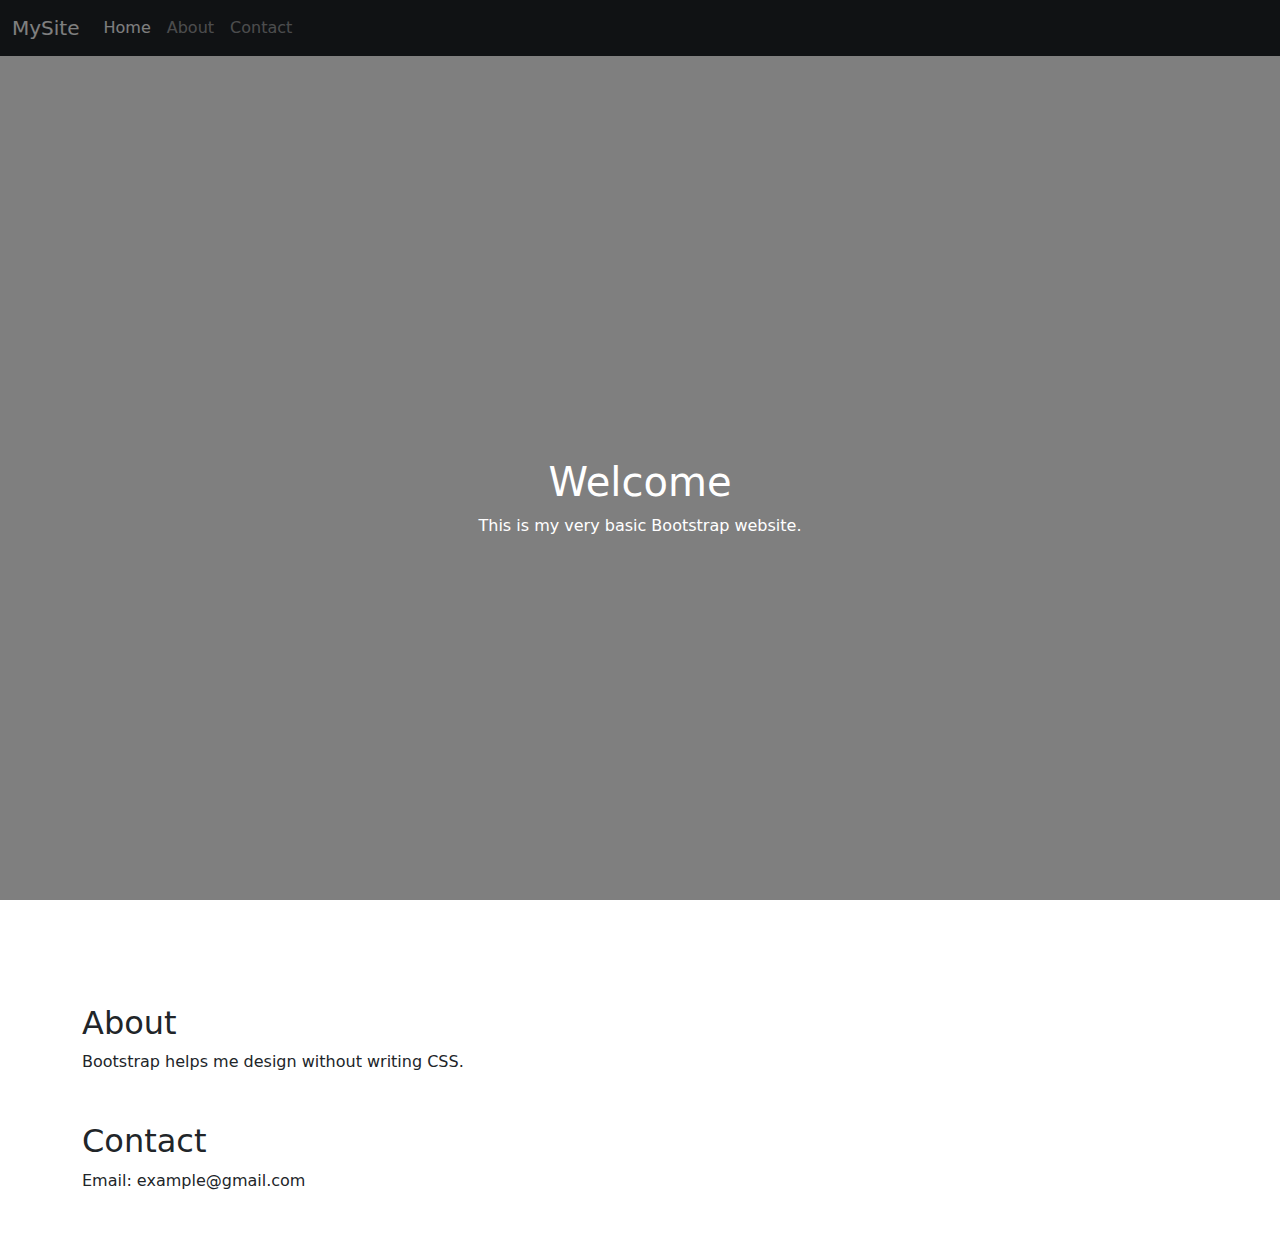
<file: Exp3/index.html>
<!DOCTYPE html>
<html lang="en">
<head>
    <meta charset="UTF-8">
    <title>My Bootstrap Website</title>

    <!-- Bootstrap CSS -->
    <link href="https://cdn.jsdelivr.net/npm/bootstrap@5.3.2/dist/css/bootstrap.min.css" rel="stylesheet">

    <!-- Custom CSS -->
    <link rel="stylesheet" href="style.css">
</head>
<body>

    <!-- NAVBAR -->
    <nav class="navbar navbar-expand-lg navbar-dark bg-dark">
      <div class="container-fluid">
        <a class="navbar-brand" href="#">MySite</a>

        <button class="navbar-toggler" type="button" data-bs-toggle="collapse" data-bs-target="#navbarSupportedContent">
          <span class="navbar-toggler-icon"></span>
        </button>

        <div class="collapse navbar-collapse" id="navbarSupportedContent">
          <ul class="navbar-nav me-auto mb-2 mb-lg-0">
            <li class="nav-item">
              <a class="nav-link active" href="#home">Home</a>
            </li>
            <li class="nav-item">
              <a class="nav-link" href="#about">About</a>
            </li>
            <li class="nav-item">
              <a class="nav-link" href="#contact">Contact</a>
            </li>
          </ul>
        </div>
      </div>
    </nav>

    <!-- HERO SECTION -->
    <section id="home" class="d-flex align-items-center">
        <div class="container text-center text-white">
            <h1>Welcome</h1>
            <p>This is my very basic Bootstrap website.</p>
        </div>
    </section>

    <!-- ABOUT -->
    <section id="about" class="container my-5">
        <h2>About</h2>
        <p>Bootstrap helps me design without writing CSS.</p>
    </section>

    <!-- CONTACT -->
    <section id="contact" class="container my-5">
        <h2>Contact</h2>
        <p>Email: example@gmail.com</p>
    </section>

    <!-- Bootstrap JS -->
    <script src="https://cdn.jsdelivr.net/npm/bootstrap@5.3.2/dist/js/bootstrap.bundle.min.js"></script>
</body>
</html>
</file>
<file: Exp3/style.css>
/* Full page background */
body {
    background-image: url("https://images.unsplash.com/photo-1500530855697-b586d89ba3ee");
    background-size: cover;
    background-position: center;
    background-repeat: no-repeat;
    min-height: 100vh;
}

/* Hero section height */
#home {
    height: 100vh;
}

/* Optional: add overlay effect for readability */
#home::before {
    content: "";
    position: absolute;
    top: 0;
    left: 0;
    width: 100%;
    height: 100%;
    background: rgba(0, 0, 0, 0.5);
    z-index: 0;
}

/* Make hero text stay above overlay */
#home .container {
    position: relative;
    z-index: 1;
}
</file>
